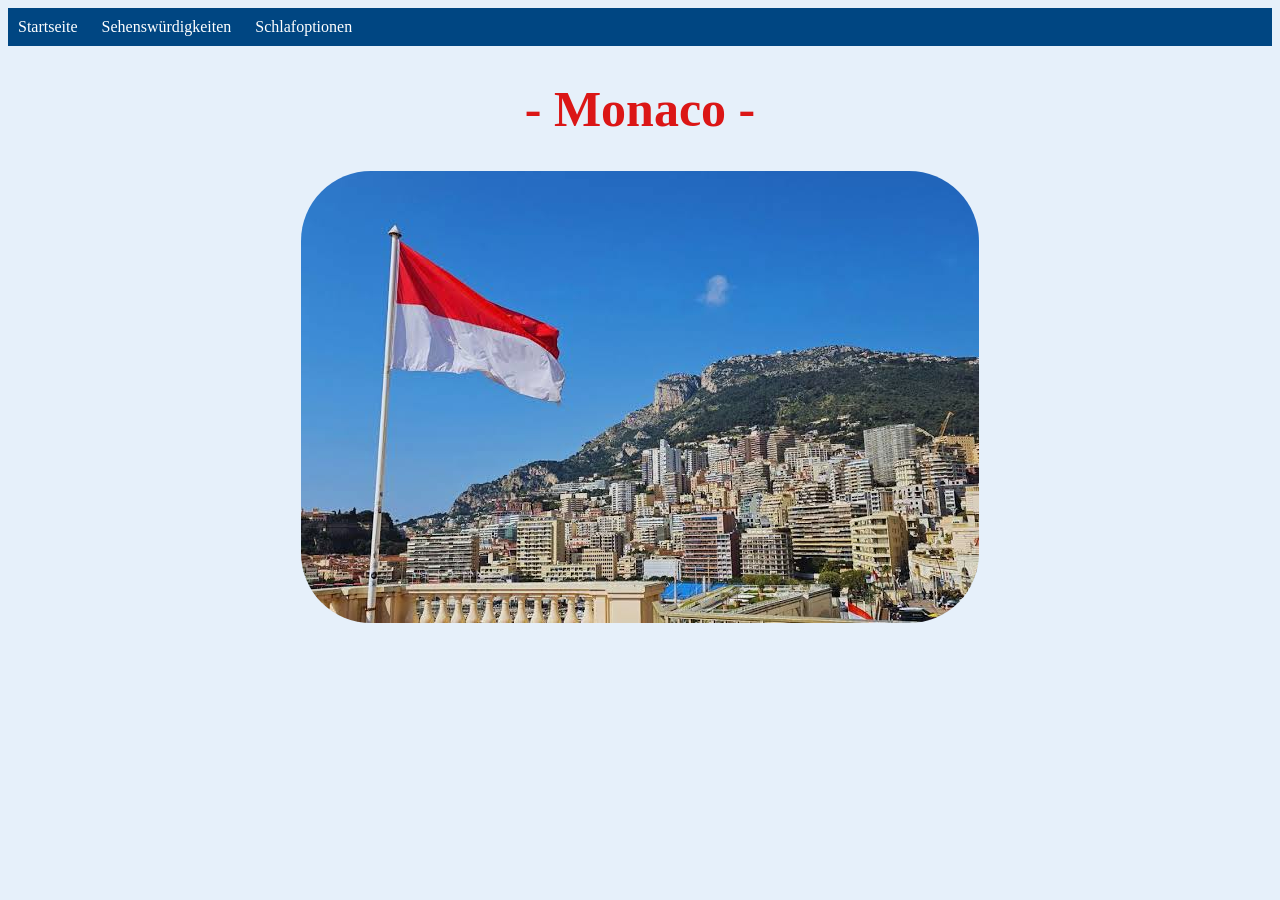
<file: index.html>
<!DOCTYPE html>
<html lang="de">
<head>
    <meta charset="UTF-8">
    <meta name="viewport" content="width=device-width, initial-scale=1.0">
    <link rel="stylesheet" href="style.css">
    <title>Monaco</title>
</head>
<body>
    <nav>
        <a href="index.html">Startseite</a>
        <a href="Sehenswuerdigkeiten.html">Sehenswürdigkeiten</a>
        <a href="Schlafoptionen.html">Schlafoptionen</a>
    </nav>

    <h1 class="mh">- Monaco -</h1>
    <img src="monacobild1.jpg" alt="Stadtansicht von Monaco">
</body>
</html>
</file>
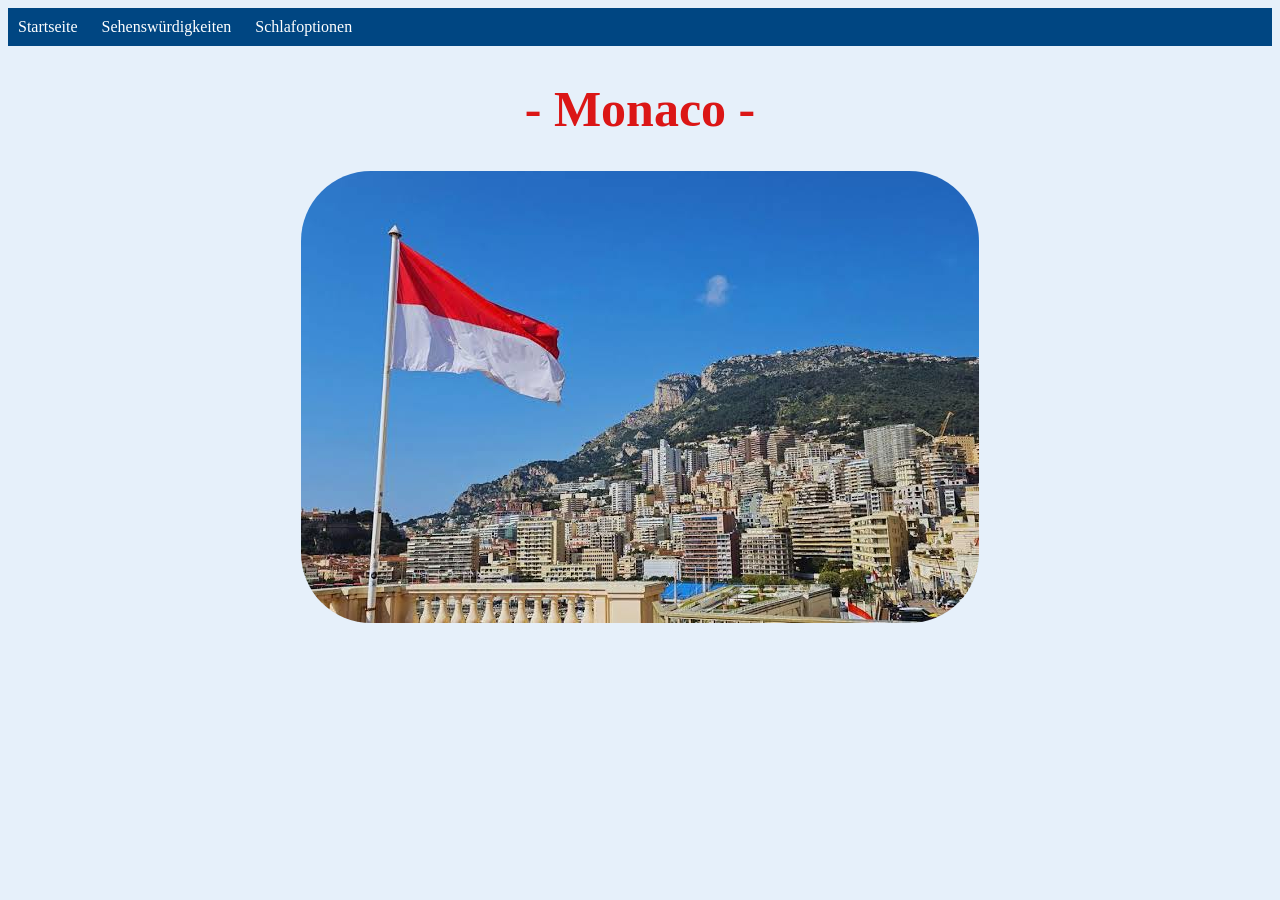
<file: Monaco.html>
<!DOCTYPE html>
<html lang="de">
<head>
    <meta charset="UTF-8">
    <meta name="viewport" content="width=device-width, initial-scale=1.0">
    <link rel="stylesheet" href="style.css">
    <title>Monaco</title>
</head>
<body>
    <nav>
        <a href="Monaco.html">Startseite</a>
        <a href="Sehenswuerdigkeiten.html">Sehenswürdigkeiten</a>
        <a href="Schlafoptionen.html">Schlafoptionen</a>
    </nav>

    <h1 class="mh">- Monaco -</h1>
    <img src="monacobild1.jpg" alt="Stadtansicht von Monaco">
</body>
</html>
</file>
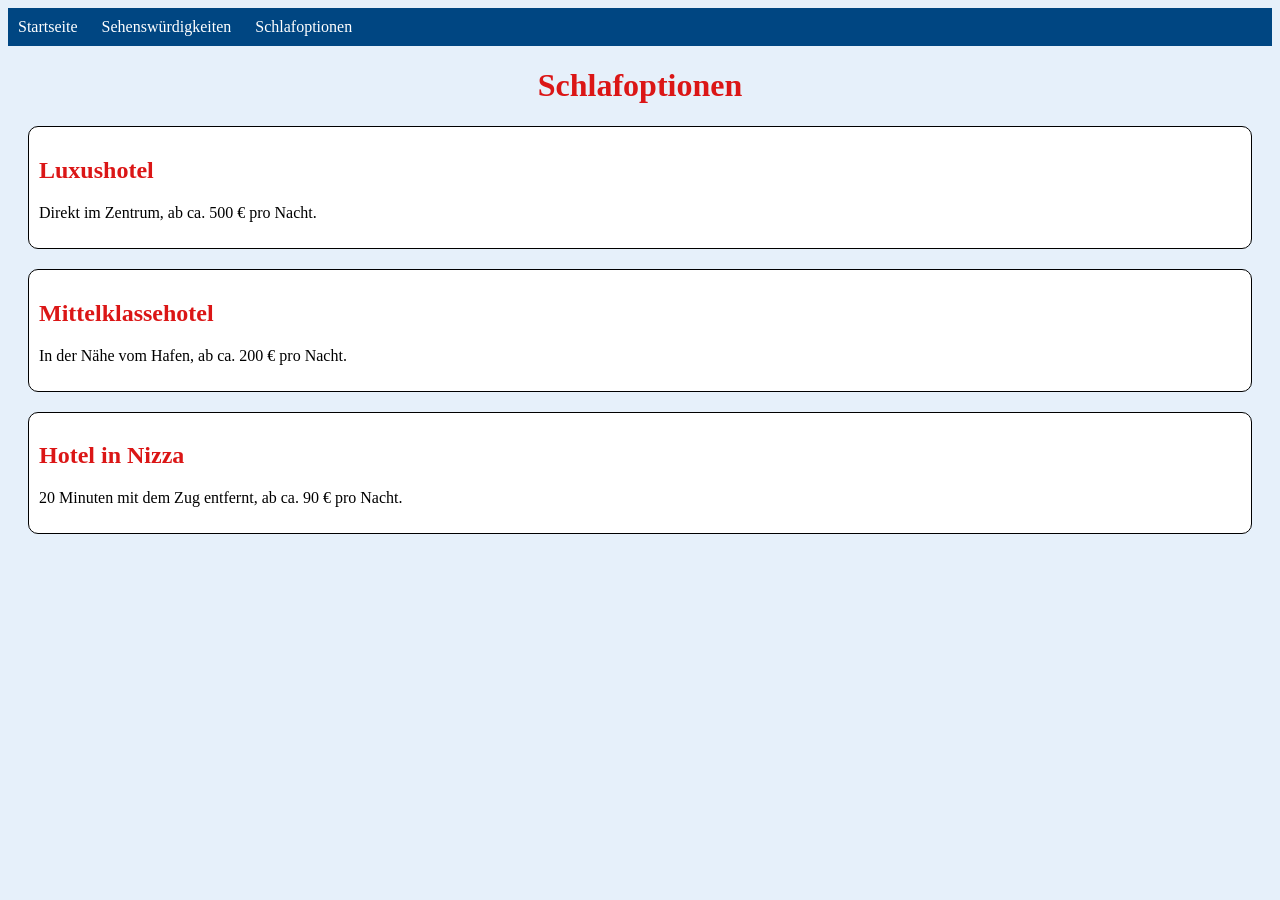
<file: Schlafoptionen.html>
<!DOCTYPE html>
<html lang="de">
<head>
    <meta charset="UTF-8">
    <meta name="viewport" content="width=device-width, initial-scale=1.0">
    <link rel="stylesheet" href="style.css">
    <title>Schlafoptionen</title>
</head>
<body>
    <nav>
        <a href="index.html">Startseite</a>
        <a href="Sehenswuerdigkeiten.html">Sehenswürdigkeiten</a>
        <a href="Schlafoptionen.html">Schlafoptionen</a>
    </nav>

    <h1>Schlafoptionen</h1>

    <div class="hotel">
        <h2>Luxushotel</h2>
        <p>Direkt im Zentrum, ab ca. 500 € pro Nacht.</p>
    </div>

    <div class="hotel">
        <h2>Mittelklassehotel</h2>
        <p>In der Nähe vom Hafen, ab ca. 200 € pro Nacht.</p>
    </div>

    <div class="hotel">
        <h2>Hotel in Nizza</h2>
        <p>20 Minuten mit dem Zug entfernt, ab ca. 90 € pro Nacht.</p>
    </div>
</body>
</html>
</file>
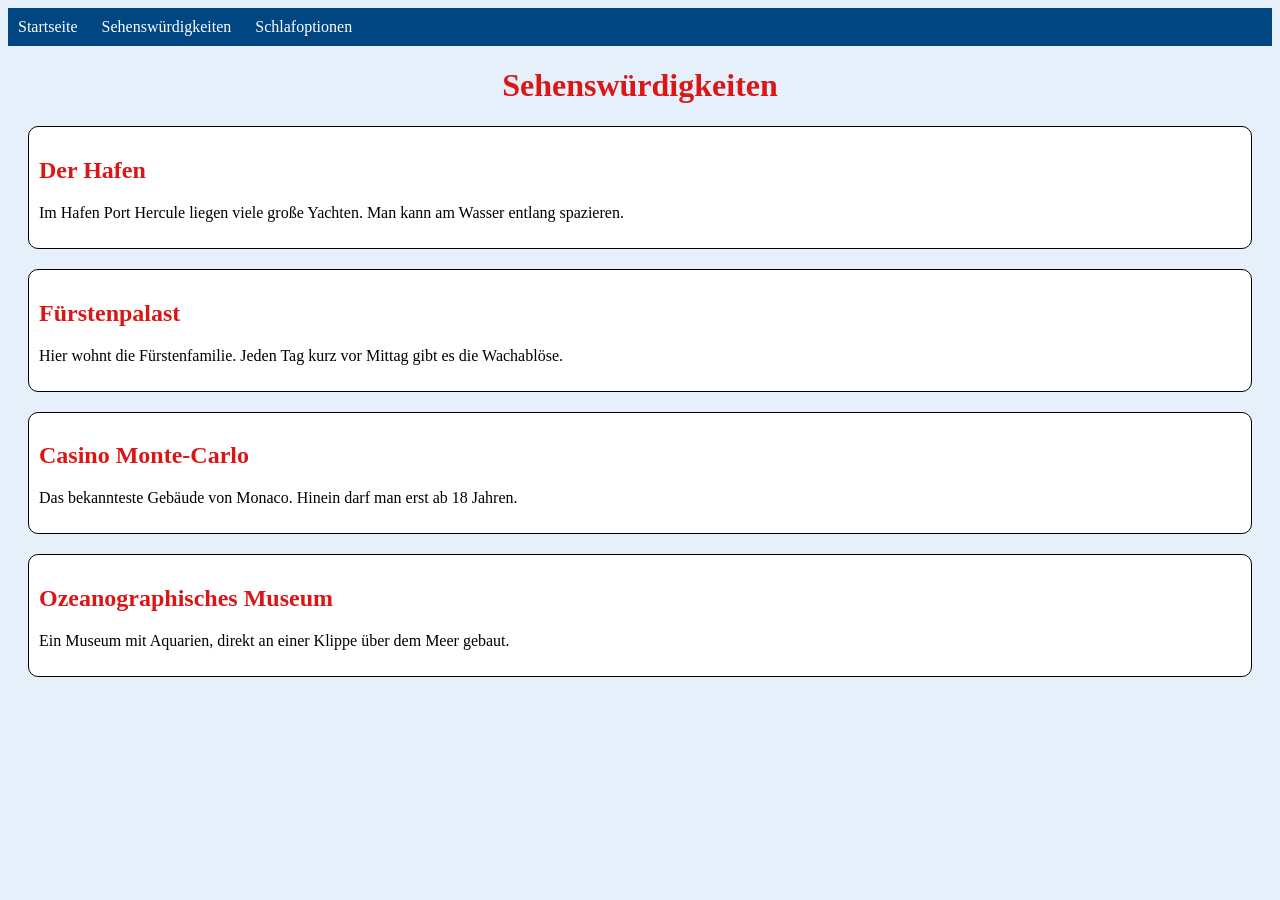
<file: Sehenswuerdigkeiten.html>
<!DOCTYPE html>
<html lang="de">
<head>
    <meta charset="UTF-8">
    <meta name="viewport" content="width=device-width, initial-scale=1.0">
    <link rel="stylesheet" href="style.css">
    <title>Sehenswürdigkeiten</title>
</head>
<body>
    <nav>
        <a href="index.html">Startseite</a>
        <a href="Sehenswuerdigkeiten.html">Sehenswürdigkeiten</a>
        <a href="Schlafoptionen.html">Schlafoptionen</a>
    </nav>

    <h1>Sehenswürdigkeiten</h1>

    <div class="sehenswuerdigkeit">
        <h2>Der Hafen</h2>
        <p>Im Hafen Port Hercule liegen viele große Yachten. Man kann am Wasser entlang spazieren.</p>
    </div>

    <div class="sehenswuerdigkeit">
        <h2>Fürstenpalast</h2>
        <p>Hier wohnt die Fürstenfamilie. Jeden Tag kurz vor Mittag gibt es die Wachablöse.</p>
    </div>

    <div class="sehenswuerdigkeit">
        <h2>Casino Monte-Carlo</h2>
        <p>Das bekannteste Gebäude von Monaco. Hinein darf man erst ab 18 Jahren.</p>
    </div>

    <div class="sehenswuerdigkeit">
        <h2>Ozeanographisches Museum</h2>
        <p>Ein Museum mit Aquarien, direkt an einer Klippe über dem Meer gebaut.</p>
    </div>
</body>
</html>
</file>
<file: style.css>
body {
    background-color: rgb(230, 240, 250);
}

nav {
    background-color: rgb(0, 70, 130);
    padding: 10px;
}

nav a {
    color: white;
    text-decoration: none;
    margin-right: 20px;
}

.mh {
    text-align: center;
    color: rgb(219, 22, 22);
    font-size: 50px;
}

h1 {
    text-align: center;
    color: rgb(219, 22, 22);
}

h2 {
    color: rgb(219, 22, 22);
}

img {
    display: block;
    margin: auto;
    max-width: 100%;
    border-radius: 70px;
}

.sehenswuerdigkeit {
    background-color: white;
    margin: 20px;
    padding: 10px;
    border: 1px solid black;
    border-radius: 10px;
}

.hotel {
    background-color: white;
    margin: 20px;
    padding: 10px;
    border: 1px solid black;
    border-radius: 10px;
}
</file>
